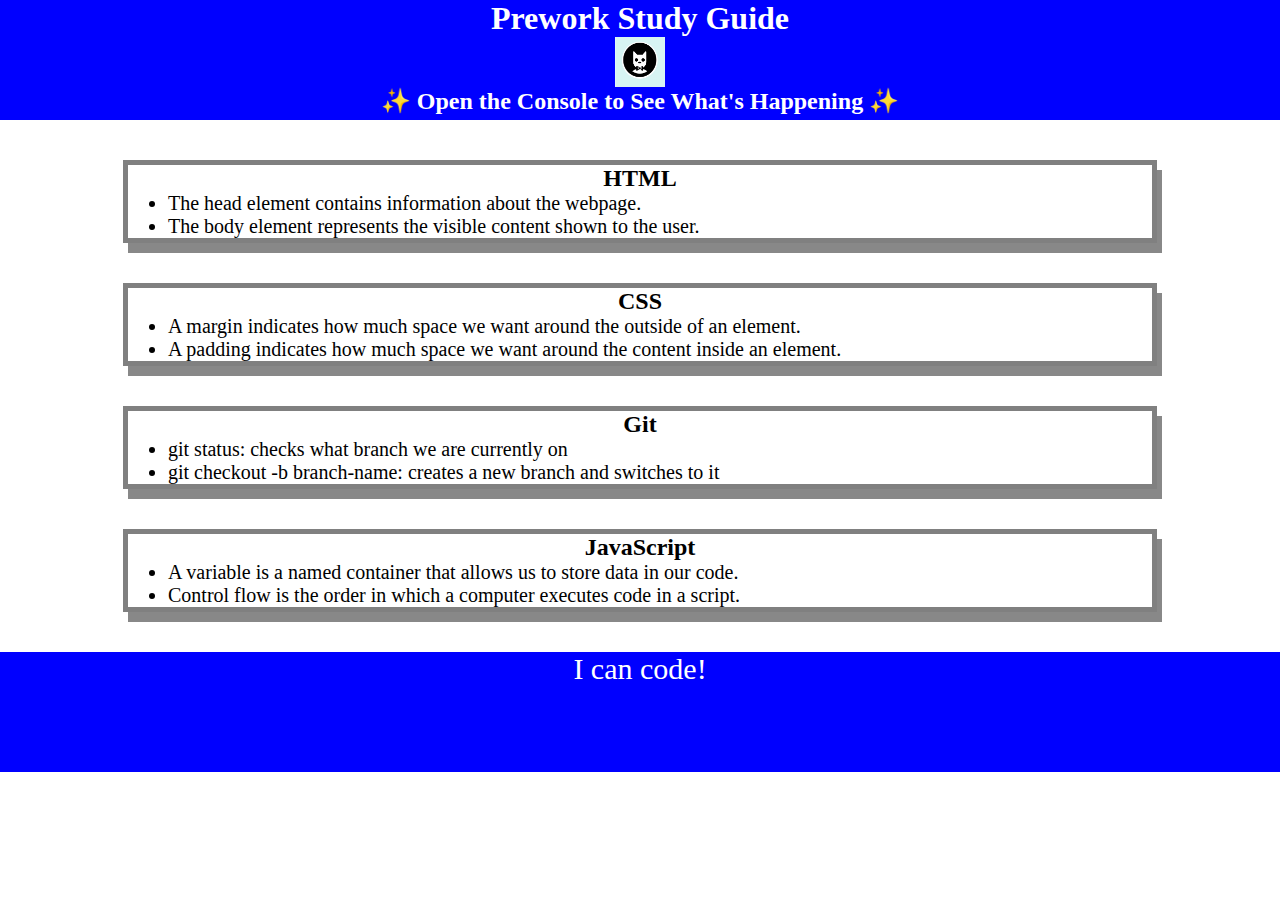
<file: index.html>
<!DOCTYPE html>
<html lang="en">
  <head>
    <meta charset="UTF-8" />
    <meta http-equiv="X-UA-Compatible" content="IE=edge" />
    <meta name="viewport" content="width=device-width, initial-scale=1.0" />
    <link rel="stylesheet" href="./style.css">
    <title>Prework Study Guide</title>
  </head>
  <body>
    <header id="top">
      <h1>Prework Study Guide</h1>
      <img src="./bowtie-cat.png" alt="Profile image of cat wearing a bow tie." />
      <h2>✨ Open the Console to See What's Happening ✨</h2>
    </header>
    <main>
      <section class="card" id="html-section">
        <h2>HTML</h2>
        <ul>
          <li>The head element contains information about the webpage.</li>
         <li>The body element represents the visible content shown to the user.</li>
        </ul>
      </section>
   
      <section class="card" id="css-section">
        <h2>CSS</h2>
        <ul>
          <li>A margin indicates how much space we want around the outside of an element.</li>
         <li>A padding indicates how much space we want around the content inside an element.</li>
        </ul>
      </section>
   
      <section class="card" id="git-section">
        <h2>Git</h2>
        <ul>
          <li>git status: checks what branch we are currently on</li>
         <li>git checkout -b branch-name: creates a new branch and switches to it</li>
        </ul>
      </section>
   
      <section class="card" id="javascript-section">
        <h2>JavaScript</h2>
        <ul>
          <li>A variable is a named container that allows us to store data in our code.</li>
          <li>Control flow is the order in which a computer executes code in a script.</li>
        </ul>
      </section>
    </main>

    <footer>
      <p>I can code!</p>
    </footer>
<script src="./script.js"></script>
  </body>
</html>
</file>
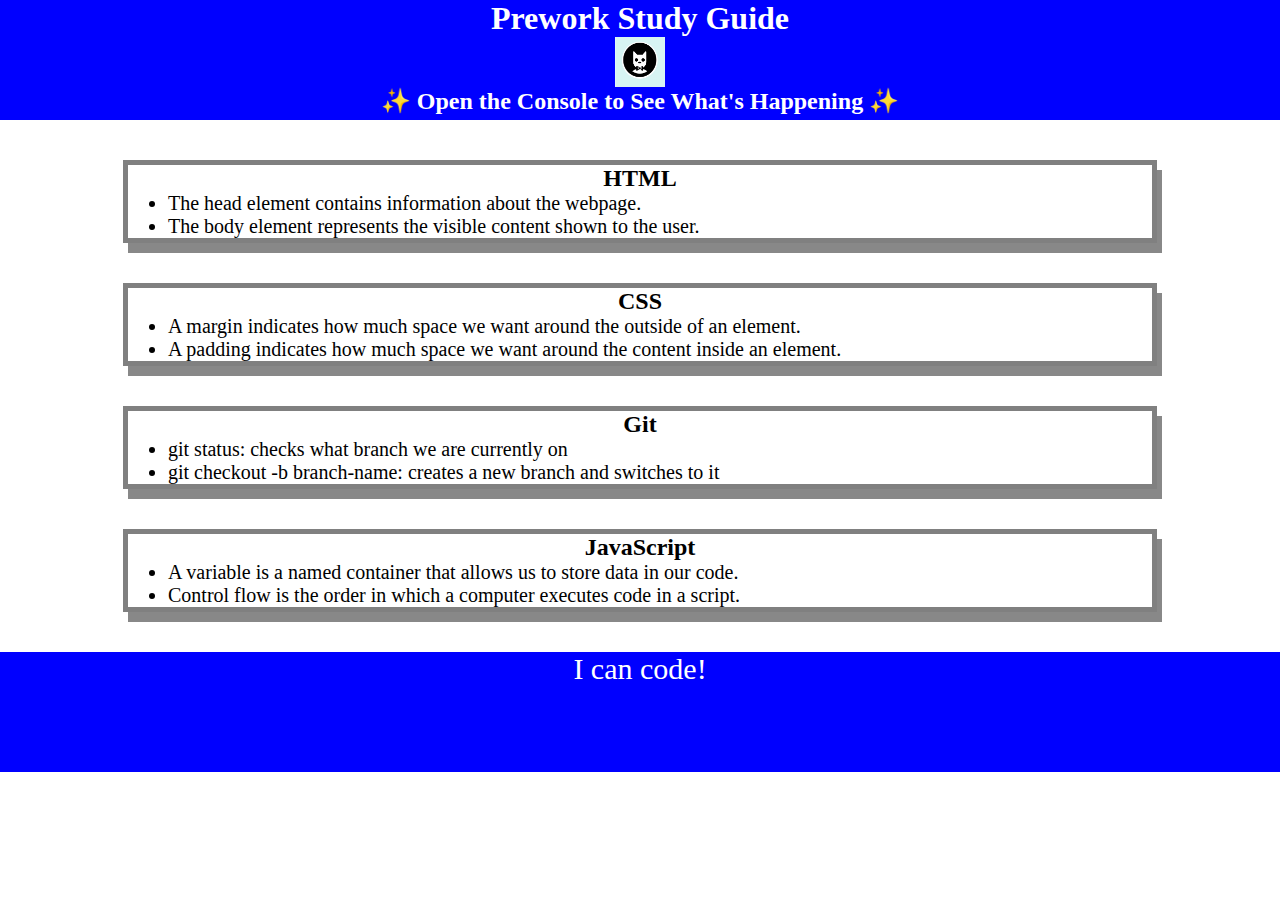
<file: prework-study-guide/index.html>
<!DOCTYPE html>
<html lang="en">
  <head>
    <meta charset="UTF-8" />
    <meta http-equiv="X-UA-Compatible" content="IE=edge" />
    <meta name="viewport" content="width=device-width, initial-scale=1.0" />
    <link rel="stylesheet" href="./assets/style.css">
    <title>Prework Study Guide</title>
  </head>
  <body>
    <header id="top">
      <h1>Prework Study Guide</h1>
      <img src="./assets/bowtie-cat.png" alt="Profile image of cat wearing a bow tie." />
      <h2>✨ Open the Console to See What's Happening ✨</h2>
    </header>
    <main>
      <section class="card" id="html-section">
        <h2>HTML</h2>
        <ul>
          <li>The head element contains information about the webpage.</li>
         <li>The body element represents the visible content shown to the user.</li>
        </ul>
      </section>
   
      <section class="card" id="css-section">
        <h2>CSS</h2>
        <ul>
          <li>A margin indicates how much space we want around the outside of an element.</li>
         <li>A padding indicates how much space we want around the content inside an element.</li>
        </ul>
      </section>
   
      <section class="card" id="git-section">
        <h2>Git</h2>
        <ul>
          <li>git status: checks what branch we are currently on</li>
         <li>git checkout -b branch-name: creates a new branch and switches to it</li>
        </ul>
      </section>
   
      <section class="card" id="javascript-section">
        <h2>JavaScript</h2>
        <ul>
          <li>A variable is a named container that allows us to store data in our code.</li>
          <li>Control flow is the order in which a computer executes code in a script.</li>
        </ul>
      </section>
    </main>

    <footer>
      <p>I can code!</p>
    </footer>
    <script src="./assets/script.js"></script>
  </body>
</html>
</file>
<file: style.css>
* {
    margin: 0;
    padding: 0;
   }
  
header,
footer {
       width: 100%;
       height: 120px;
       background-color: blue;
       color: white;
 }
 
   h1,
   h2 {
       text-align: center;
 }
  
   img {
    display: block;
    height: 50px;
    width: 50px;
    margin-left: auto;
    margin-right: auto;
}

ul {
    padding-left: 40px;
    font-size: 20px;
}

p {
    text-align: center;
    font-size: 30px;
  }
  .card {
    width: 80%;
    margin: 40px auto;
    border: 5px solid gray;
    box-shadow: 5px 10px #888888;
  }
</file>
<file: prework-study-guide/assets/style.css>
* {
    margin: 0;
    padding: 0;
   }
  
header,
footer {
       width: 100%;
       height: 120px;
       background-color: blue;
       color: white;
 }
 
   h1,
   h2 {
       text-align: center;
 }
  
   img {
    display: block;
    height: 50px;
    width: 50px;
    margin-left: auto;
    margin-right: auto;
}

ul {
    padding-left: 40px;
    font-size: 20px;
}

p {
    text-align: center;
    font-size: 30px;
  }
  .card {
    width: 80%;
    margin: 40px auto;
    border: 5px solid gray;
    box-shadow: 5px 10px #888888;
  }
</file>
